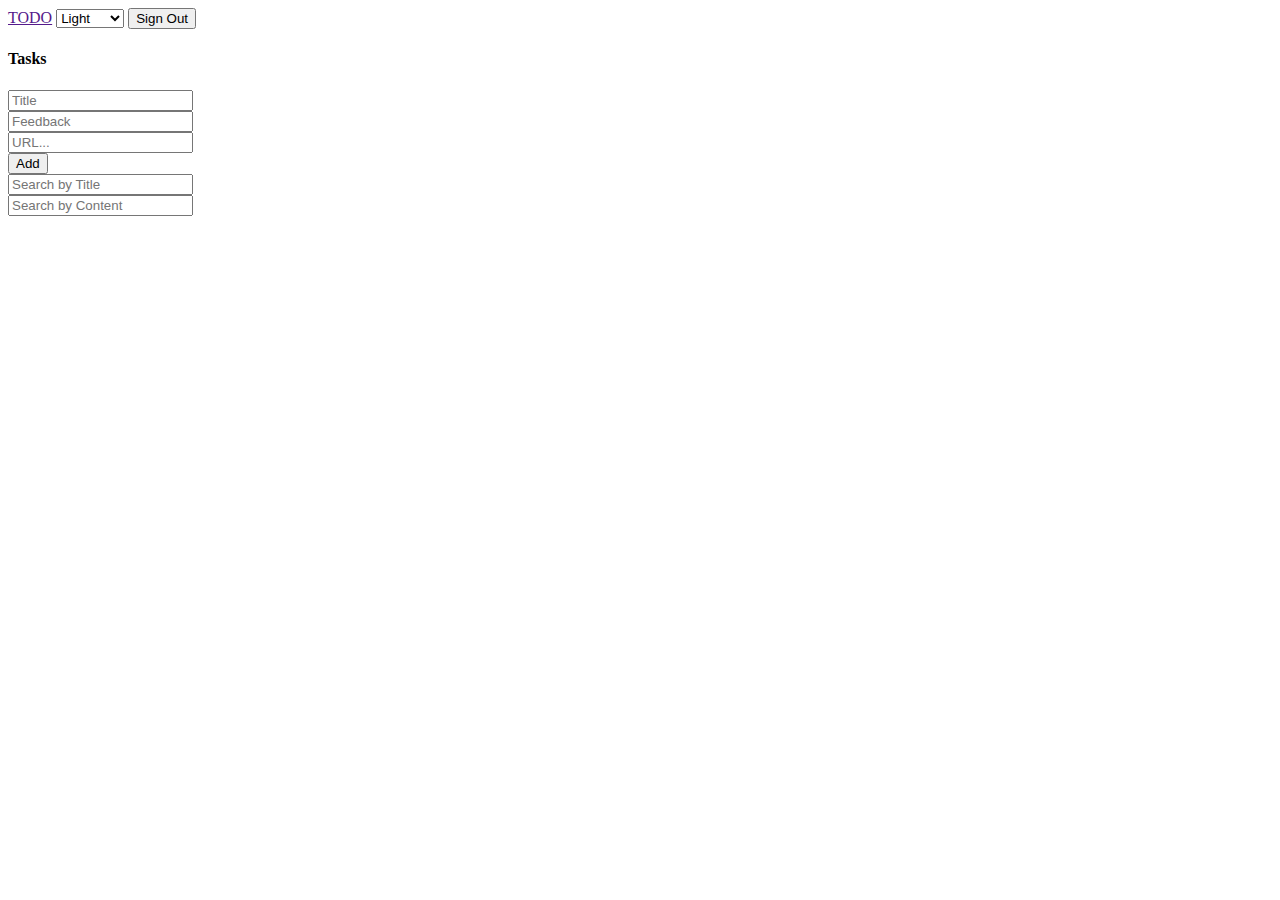
<file: index.html>
<!DOCTYPE html>
<html lang="en">
<head>
    <meta charset="UTF-8">
    <meta http-equiv="X-UA-Compatible" content="IE=edge">
    <meta name="viewport" content="width=device-width, initial-scale=1.0">
    <title>ToDo</title>
    <link href="https://cdn.jsdelivr.net/npm/bootstrap@5.0.2/dist/css/bootstrap.min.css" rel="stylesheet" integrity="sha384-EVSTQN3/azprG1Anm3QDgpJLIm9Nao0Yz1ztcQTwFspd3yD65VohhpuuCOmLASjC" crossorigin="anonymous">
    <Link rel="stylesheet" href="style.css">
</head>
<body>
    <nav class="navbar navbar-expand-lg navbar-dark bg-dark">
        <div class="container">
            <div class="d-flex justify-content-between w-100">
                <a href="" class="navbar-brand">TODO</a>
                <select name="" id="" class="select">
                    <option value="light">
                        Light
                    </option>
                    <option value="dark">
                        Dark
                    </option>
                    <option value="custom">
                        Custom
                    </option>
                </select>
                <button class="btn btn-outline-danger sighOut">Sign Out</button>
            </div>
        </div>
    </nav>

    <div class="d-flex justify-content-center w-100 ">
        <div class="card col-xl-6 mt-5">
            <div class="card-header text-center bg-dark text-light">
                <h4>Tasks</h4>
            </div>
            <div class="card-body mt-3">
                <form class="form-group text-center w-100">
                    <div>
                        <input type="text" class="w-100 p-2 form-control mb-3 title" placeholder="Title">
                    </div>
                    <div>
                        <input type="text" class="w-100 p-2 form-control mb-3  feedback" placeholder="Feedback">
                    </div>
                    <div>
                        <input type="url" class="w-100  p-2 form-control mb-3 url " placeholder="URL...">
                    </div>
                    <div>
                        <button class="btn btn-outline-success w-100 addTask">Add</button>
                    </div>
                </form>
            </div>
        </div>
    </div>
    <div class=" d-flex justify-content-center mt-5 ">
        <div class="col-xl-4 me-2">
            <input type="text" class=" form-control search-pannel" placeholder="Search by Title ">
        </div>
        <div class="col-xl-4 ">
            <input type="text" class=" form-control search-content" placeholder="Search by Content">
        </div>
    </div>
    <div class="container">
        <div class="row">
            
        </div>
    </div>


  
    <script src="https://cdn.jsdelivr.net/npm/bootstrap@5.0.2/dist/js/bootstrap.bundle.min.js" integrity="sha384-MrcW6ZMFYlzcLA8Nl+NtUVF0sA7MsXsP1UyJoMp4YLEuNSfAP+JcXn/tWtIaxVXM" crossorigin="anonymous"></script>
    <script src="script.js"></script>
</body>
</html>
</file>
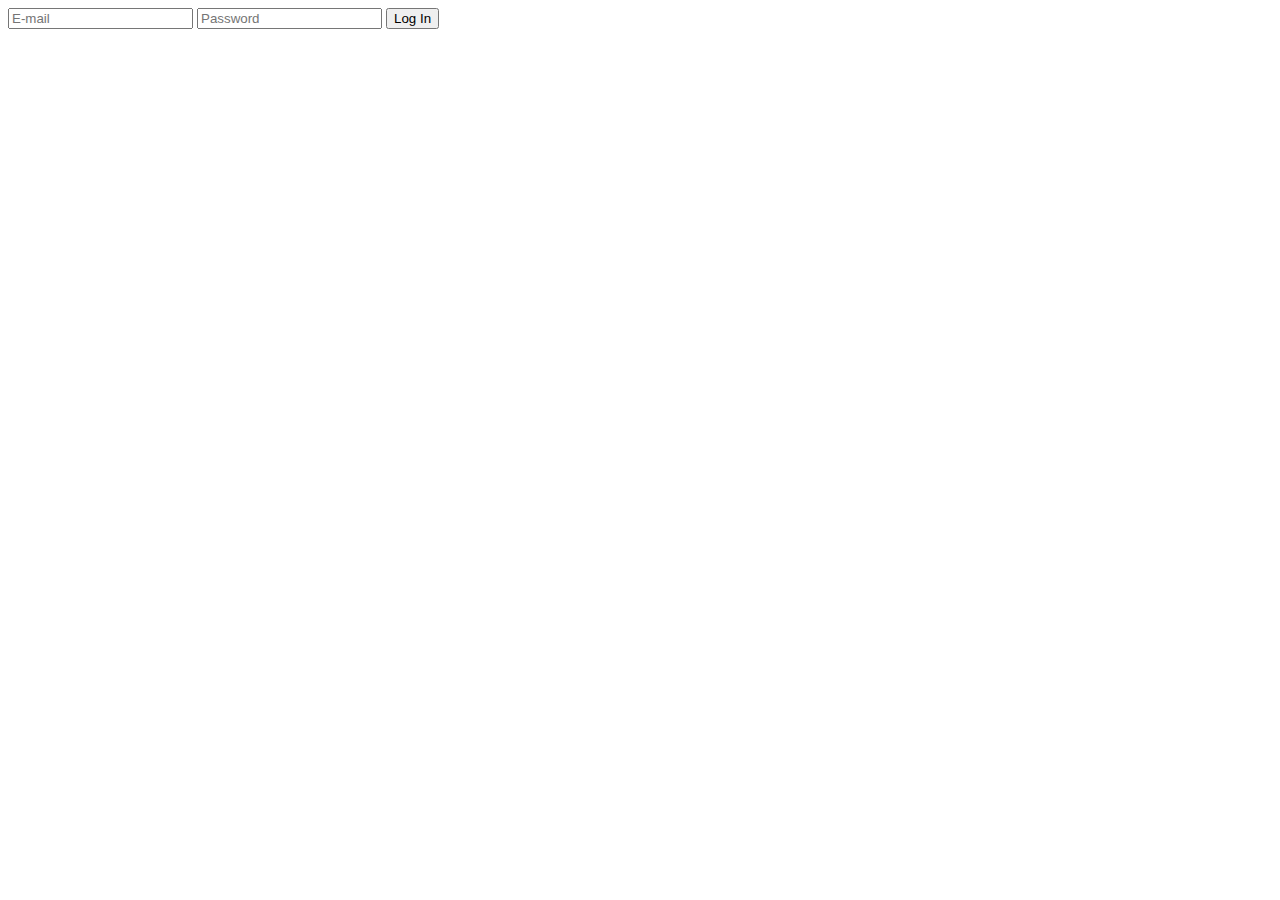
<file: auth.html>
<!DOCTYPE html>
<html lang="en">
<head>
    <meta charset="UTF-8">
    <meta http-equiv="X-UA-Compatible" content="IE=edge">
    <meta name="viewport" content="width=device-width, initial-scale=1.0">
    <title>Auth</title>
    <link href="https://cdn.jsdelivr.net/npm/bootstrap@5.0.2/dist/css/bootstrap.min.css" rel="stylesheet" integrity="sha384-EVSTQN3/azprG1Anm3QDgpJLIm9Nao0Yz1ztcQTwFspd3yD65VohhpuuCOmLASjC" crossorigin="anonymous">
</head>
<body>
    
    <div class="d-flex justify-content-center align-items-center" style="height: 80vh;">
        <div class="card col-xl-4 p-5 bg-dark">
            <input type="email" class="form-control p-2 w-100  col-xl-4 w-50 email" placeholder="E-mail">
            <input type="password" class="form-control p-2 w-100 mt-5 col-xl-4 w-50 password" placeholder="Password">
            <button class="btn btn-outline-success mt-5 p-2 logIn" >Log In</button>
        </div>
    </div>

    <script src="https://cdn.jsdelivr.net/npm/bootstrap@5.0.2/dist/js/bootstrap.bundle.min.js" integrity="sha384-MrcW6ZMFYlzcLA8Nl+NtUVF0sA7MsXsP1UyJoMp4YLEuNSfAP+JcXn/tWtIaxVXM" crossorigin="anonymous"></script>
    <script src="auth.js"></script>
</body>
</html>
</file>
<file: style.css>
.parent{
    position: relative;
}

.abs{
    position: absolute;
    top: 0px;
    z-index: 999;
    left: 20%;
}
</file>
